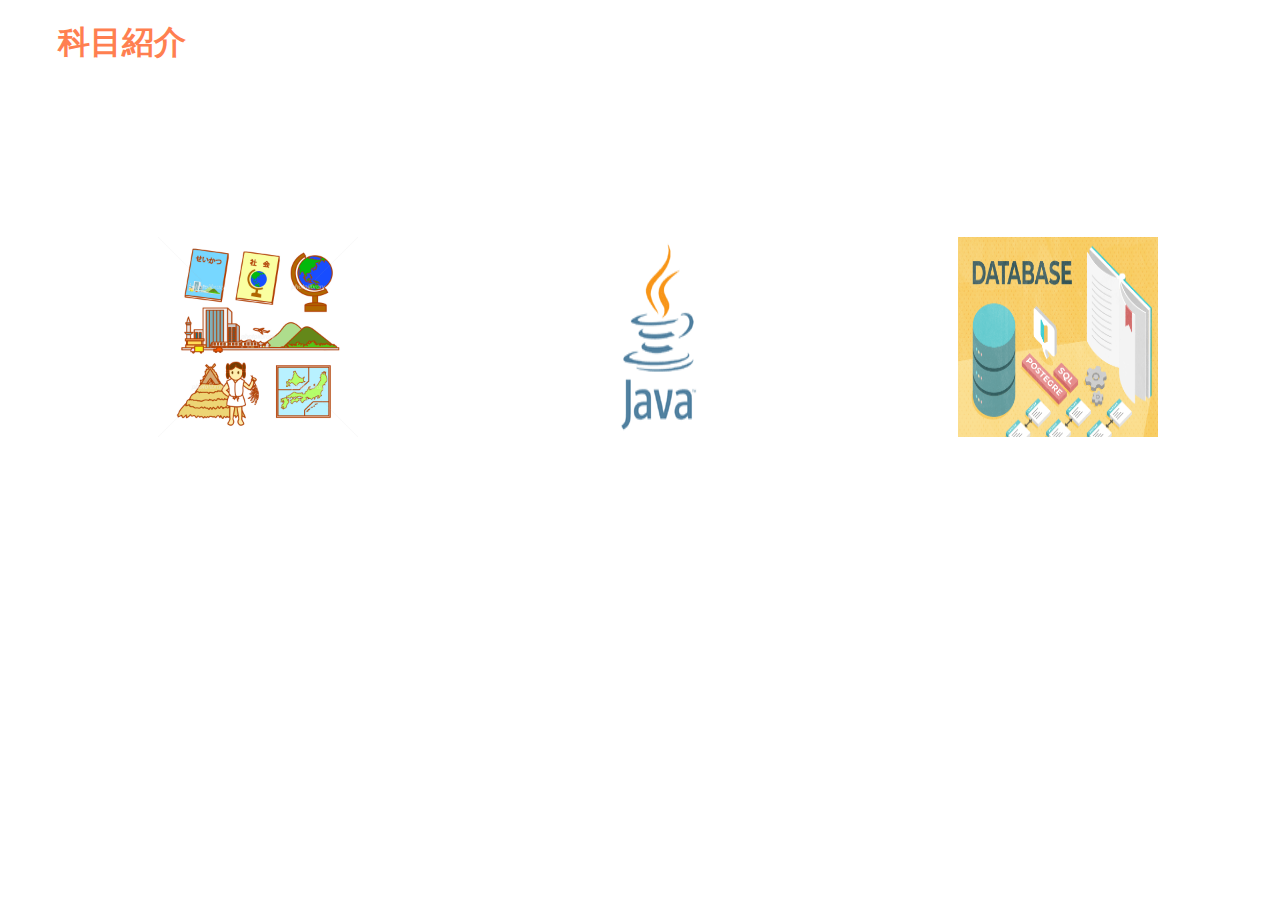
<file: index.html>
<!DOCTYPE html>
<html lang="ja">
<head>
    <meta charset="UTF-8">
    <title>コース紹介</title>
    <link rel="stylesheet" href="css/test.css">
</head>
<body>
    <h1 class="title">科目紹介</h1>
    <li>
    <a href="kamoku1.html"><img src="img/450-20141107194134213496.jpg" width=200 height=200 alt="社会"></a>
    <br>
    <a href="kamoku2.html"><img src="img/Java.png" width=200 height=200 alt="Java"></a>
    <br>
    <a href="kamoku3.html"><img src="img/b1e8e2685c86bcd06b04de21a78a1f7f.png" width=200 height=200 alt="データベース"></a>
    </li>
</body>
</html>
</file>
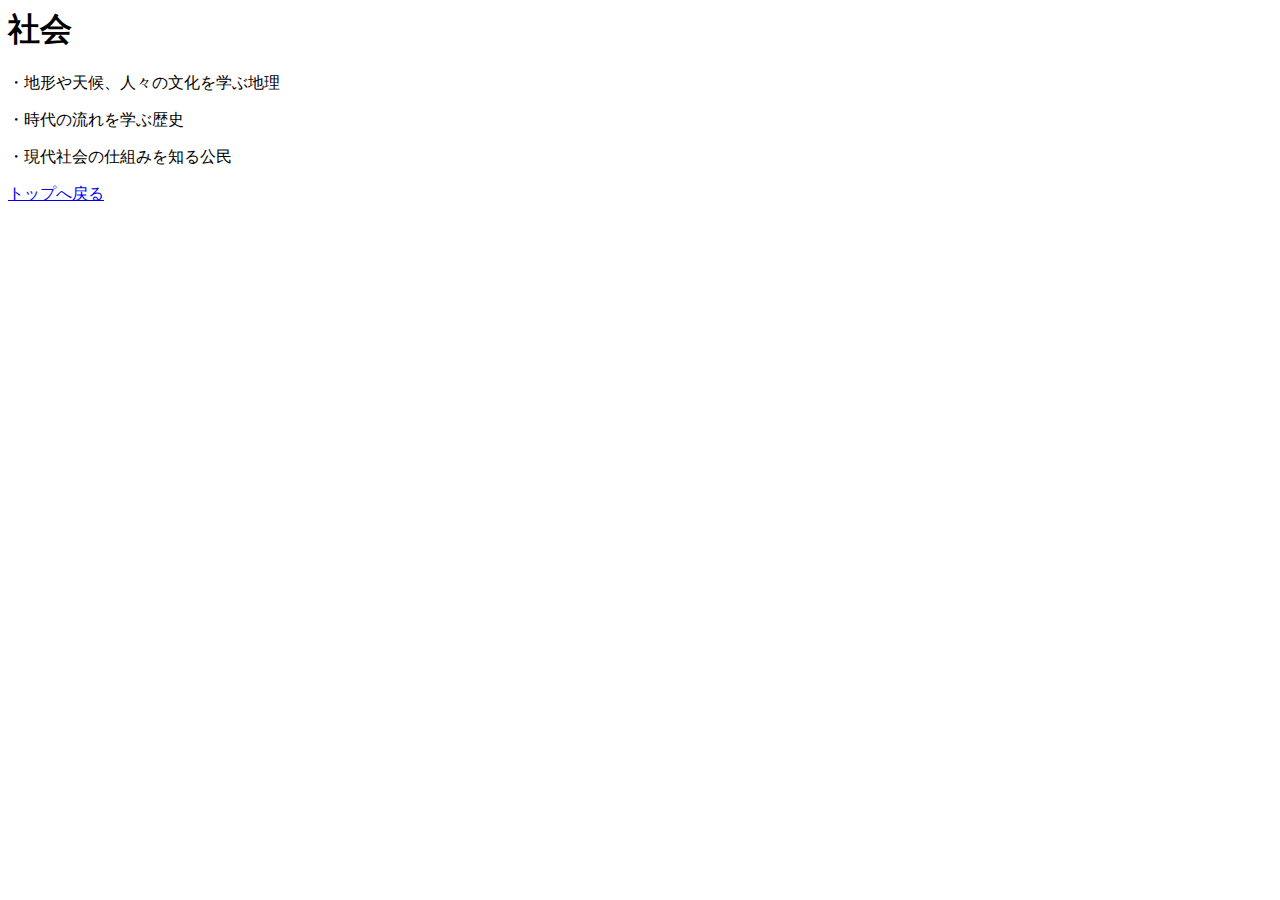
<file: kamoku1.html>
<html>
    <head>
        <title>社会</title>
    </head>
    <body>
        <h1>社会</h1>
            <p>・地形や天候、人々の文化を学ぶ地理</p>
            <p>・時代の流れを学ぶ歴史</p>
            <p>・現代社会の仕組みを知る公民</p>

            <a href="index.html">トップへ戻る</a>
    </body>
</html>
</file>
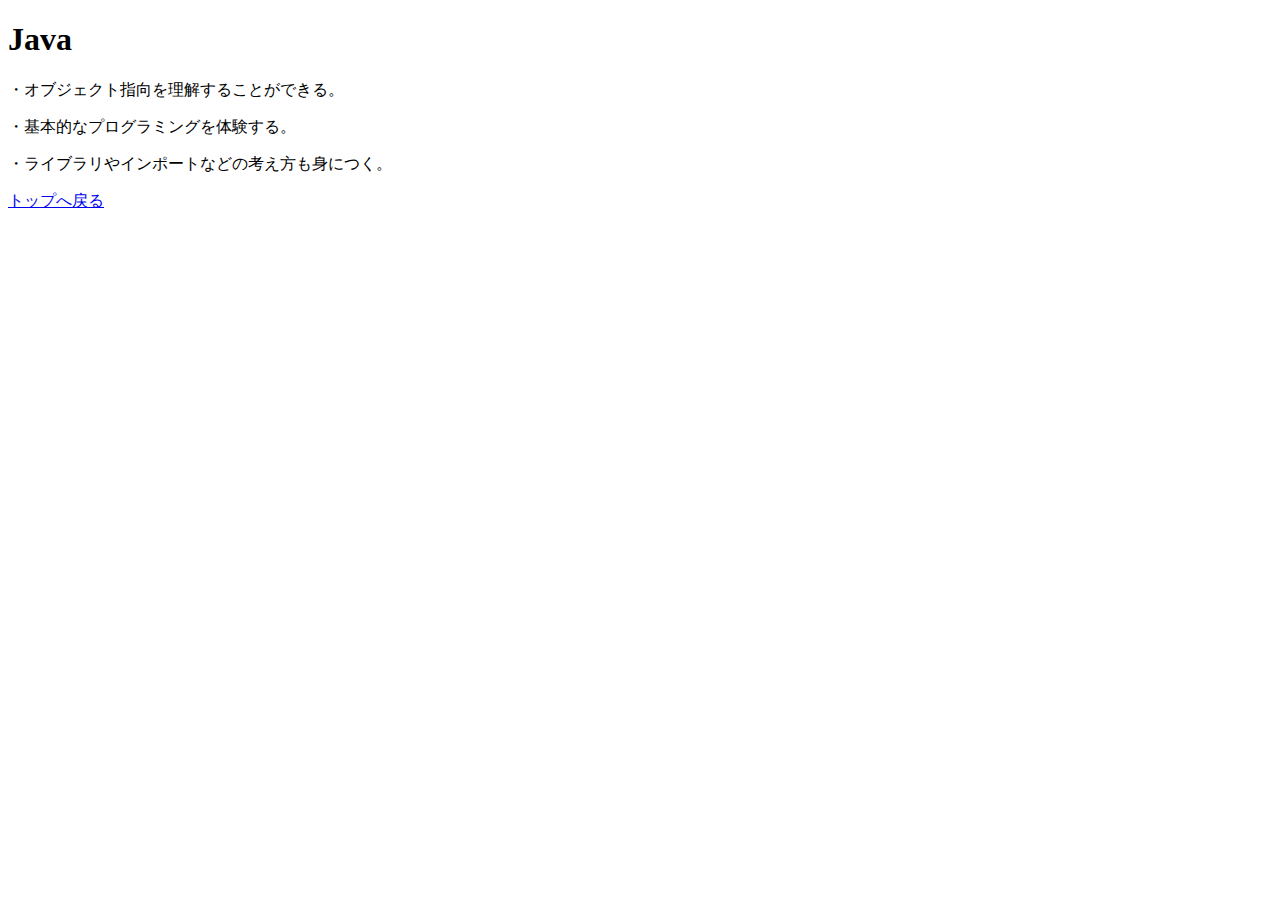
<file: kamoku2.html>
<!DOCTYPE html>
<html lang="ja">
<head>
    <meta charset="UTF-8">
    <title>Java</title>
</head>
<body>
    <h1>Java</h1>
    <p>・オブジェクト指向を理解することができる。</p>
    <p>・基本的なプログラミングを体験する。</p>
    <p>・ライブラリやインポートなどの考え方も身につく。</p>

    <a href="index.html">トップへ戻る</a>
</body>
</html>
</file>
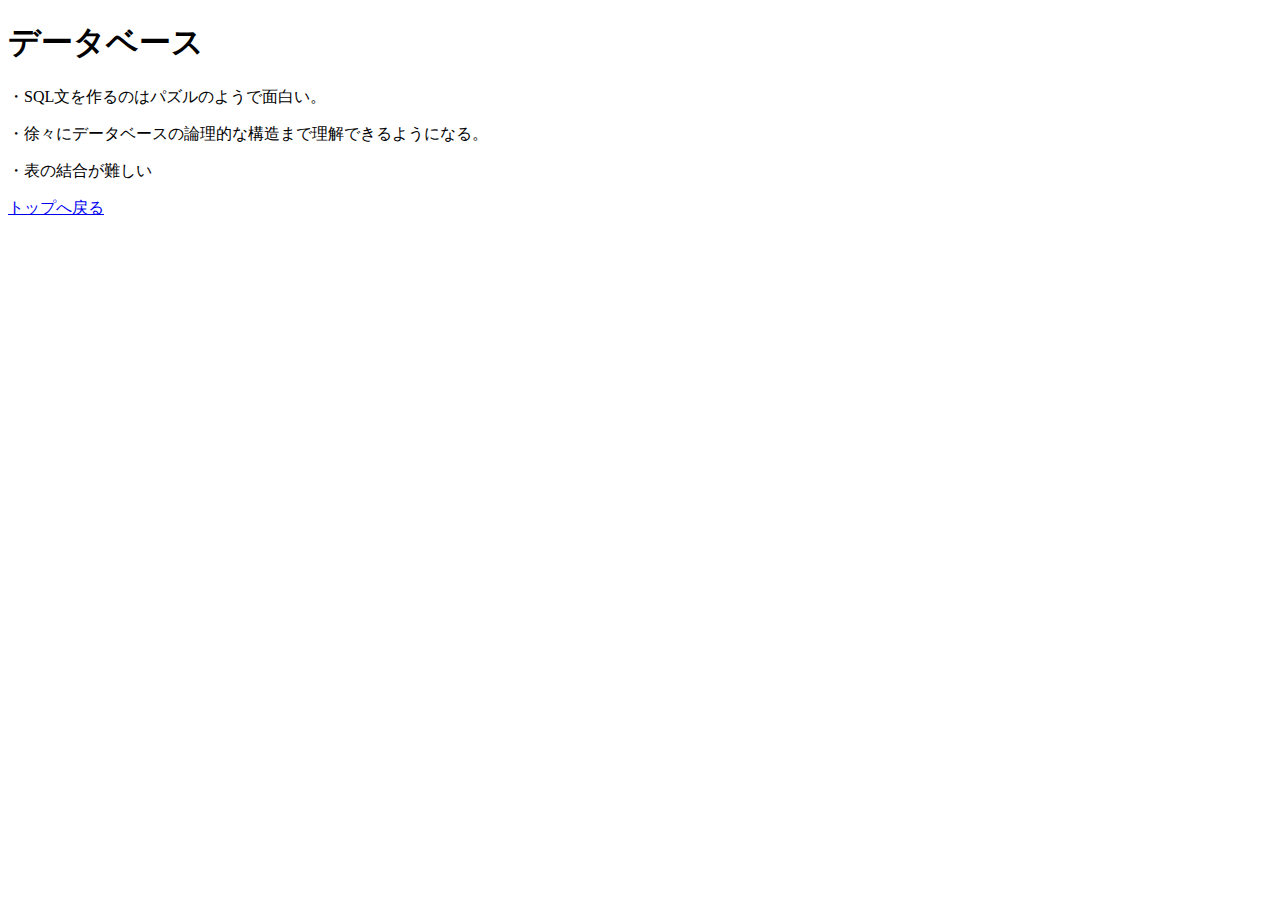
<file: kamoku3.html>
<!DOCTYPE html>
<html lang="ja">
<head>
    <meta charset="UTF-8">
    <title>データベース</title>
</head>
<body>
    <h1>データベース</h1>
    <p>・SQL文を作るのはパズルのようで面白い。</p>
    <p>・徐々にデータベースの論理的な構造まで理解できるようになる。</p>
    <p>・表の結合が難しい</p>

    <a href="index.html">トップへ戻る</a>
</body>
</html>
</file>
<file: css/test.css>
@charset "utf-8";

.title{
    color: coral;
    margin-left: 50px;
}
a{
    width: 100px;
    margin: 150px;
    display: flex;
}
li{
    display: flex;
}
</file>
